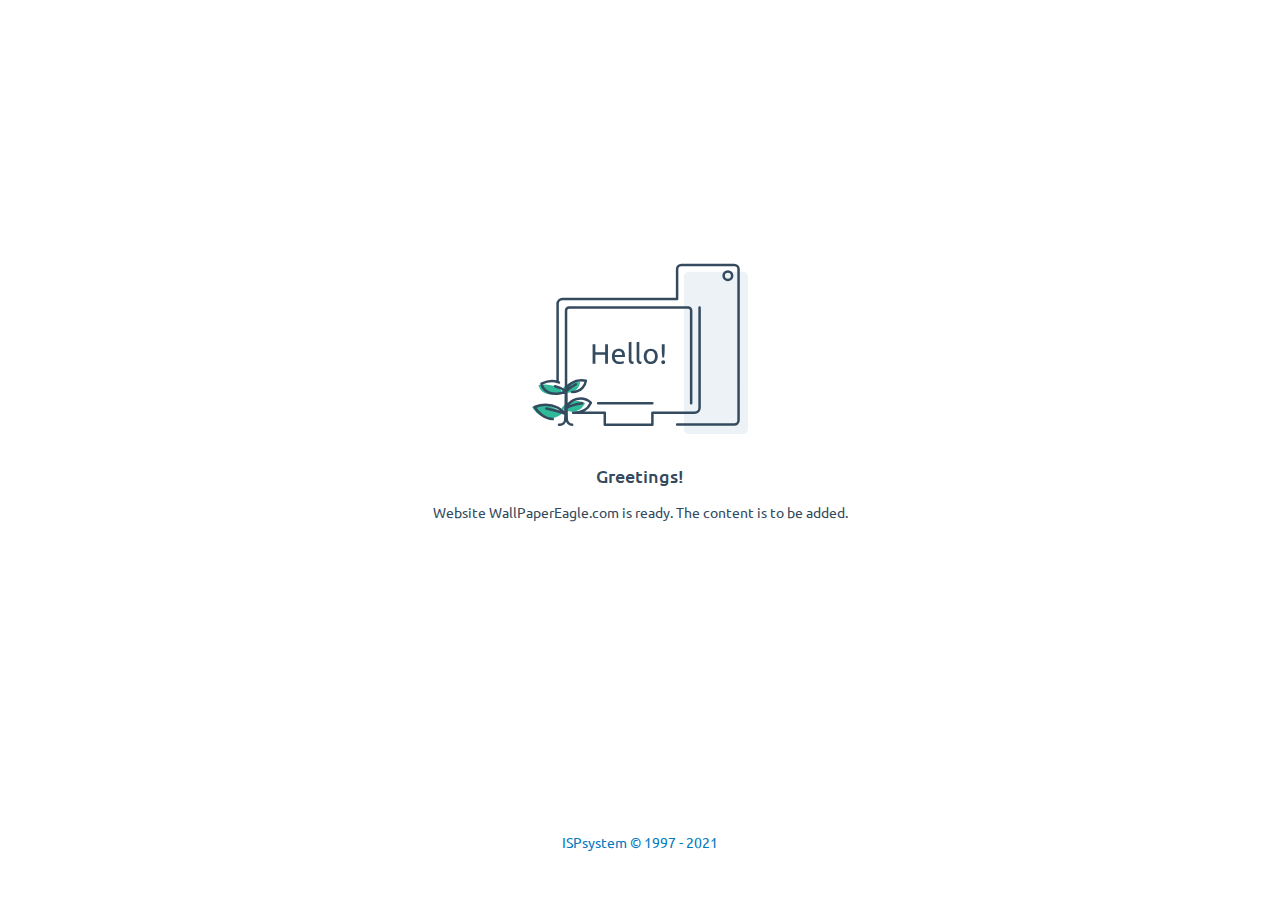
<file: index__.html>
<!DOCTYPE html>
<html>
<head>
  <title>Website WallPaperEagle.com is ready. The content is to be added</title>
  <meta http-equiv="Content-Type" content="text/html; charset=UTF-8">
  <link rel="preconnect" href="https://fonts.googleapis.com">
  <link rel="preconnect" href="https://fonts.gstatic.com" crossorigin>
  <link href="https://fonts.googleapis.com/css2?family=Ubuntu:wght@400;500&display=swap" rel="stylesheet">
  <link rel="icon" type="image/ico" href="data:image/png;base64,
  AAABAAEAEBAAAAEAIABoBAAAFgAAACgAAAAQAAAAIAAAAAEAIAAAAAAAQAQAAAAAAAAAAAAAAAAAAAAAAACs0FZxq89V9avPVv+rz1b/q89W/6vPVv+rz1b/q89W/6vPVv+rz1b/q89W/6vPVv+rz1b/q89W/6vPVfWs0FZxq89V9avPVv+rz1b/q89W/6vPVv+rz1b/q89W/6vPVv+rz1b/q89W/6vPVv+rz1b/q89W/6vPVv+rz1b/q89V9avPVv+rz1b/q89W/6vPVv+rz1b/q89W/6vPVv+rz1b/q89W/6vPVv+rz1b/q89W/6vPVv+rz1b/q89W/6vPVv+rz1b/q89W/8bejf/b6rb/2+q2/9rqtf+w0mH/zeKa/9vqtv/b6rb/2Omy/6vPV/+rz1b/q89W/6vPVv+rz1b/q89W/6vPVv/M4Zj/////////////////yeCS/9josP////////////////+92Xr/q89W/6vPVv+rz1b/q89W/6vPVv+rz1b/s9Nm//7+/v///////////+Luxf++2n3/////////////////1uet/6vPVv+rz1b/q89W/6vPVv+rz1b/q89W/6vPVv/t9dv////////////5/PT/rdBb//j78v///////////+/24P+rz1b/q89W/6vPVv+rz1b/q89W/6vPVv+rz1b/1Oap/////////////////8Dbgf/g7cH////////////+/v7/tdRq/6vPVv+rz1b/q89W/6vPVv+rz1b/q89W/7vYdv/////////////////a6bT/x9+O/////////////////87jnP+rz1b/q89W/6vPVv+rz1b/q89W/6vPVv+rz1b/9fns////////////8/jn/6/RX//9/fv////////////n8c//q89W/6vPVv+rz1b/q89W/6vPVv+rz1b/q89W/9zruv////////////////+41nH/6PLS/////////////P36/67RXf+rz1b/q89W/6vPVv+rz1b/q89W/6vPVv/C3Ib/////////////////zuOe/87jnv/////////////////C3Ib/q89W/6vPVv+rz1b/q89W/6vPVv+rz1b/q89W/6vPVv+rz1b/q89W/6vPVv+rz1b/q89W/6vPVv+rz1b/q89W/6vPVv+rz1b/q89W/6vPVv+rz1b/q89W/6vPVv+rz1b/q89W/6vPVv+rz1b/q89W/6vPVv+rz1b/q89W/6vPVv+rz1b/q89W/6vPVfWrz1b/q89W/6vPVv+rz1b/q89W/6vPVv+rz1b/q89W/6vPVv+rz1b/q89W/6vPVv+rz1b/q89W/6vPVfWs0FZxq89V9avPVv+rz1b/q89W/6vPVv+rz1b/q89W/6vPVv+rz1b/q89W/6vPVv+rz1b/q89W/6vPVfWs0FZxAAAAAAAAAAAAAAAAAAAAAAAAAAAAAAAAAAAAAAAAAAAAAAAAAAAAAAAAAAAAAAAAAAAAAAAAAAAAAAAAAAAAAA==" />
  <style>
    * {
      margin: 0;
      padding: 0;
      box-sizing: border-box;
    }
    body {
      font-family: 'Ubuntu', sans-serif;
      height: 100vh;
      min-height: 600px;
      display: flex;
      flex-direction: column;
      color: #344A5E;
    }
    .central-content {
      display: flex;
      flex-grow: 1;
      flex-shrink: 0;
      flex-direction: column;
      justify-content: center;
      align-items: center;
    }
    .bottom-content {
      height: 116px;
      display: flex;
      justify-content: center;
      align-items: center;
    }
    .caption {
      margin-top: 15px;
      text-align: center;
    }
    .big-text {
      font-weight: 500;
      font-size: 18px;
    }
    .small-text {
      font-size: 14px;
    }
    .ref {
      font-size: 14px;
      color: #0279C0;
      text-decoration: none;
    }
    .ref:hover {
      text-decoration: underline;
    }
    .pic {
      margin-bottom: 15px;
    }
    .b-text_lang_ru {
      display: none;
    }
  </style>
</head>
<body>
  <div class="central-content">
    <svg class="pic" width="216" height="171" viewBox="0 0 216 171" fill="none" xmlns="http://www.w3.org/2000/svg">
      <rect x="151.929" y="8.82831" width="64.0152" height="162.172" rx="5" fill="#ECF2F6"/>
      <path d="M48.2304 119.293C36.0389 117.295 30.8836 124.123 29.8299 127.786L29.8466 129.118C29.9106 134.269 29.9701 139.626 30.0114 144.438L30.0156 144.938L30.0238 145.937C30.0871 153.895 30.7637 160.058 30.6465 160.758H28.8044C28.8797 158.299 28.9668 155.144 29.0521 151.599C29.0613 151.215 29.0705 150.826 29.0797 150.433C29.2269 144.135 29.364 136.762 29.4193 129.926C29.4215 129.656 29.4235 129.386 29.4254 129.118C29.4286 128.671 29.4315 128.227 29.4339 127.786C27.4936 125.122 20.1966 120.226 6.53141 121.958C7.2571 126.731 12.9406 134.988 29.4193 129.926C29.364 136.762 29.2269 144.135 29.0797 150.433C25.4712 145.937 14.6033 138.377 0.000240326 144.105C3.96128 150.655 15.3171 161.324 29.0521 151.599C28.9668 155.144 28.8797 158.299 28.8044 160.758H30.6465C30.7637 160.058 30.0871 153.895 30.0238 145.937C44.1287 152.864 51.1646 144.827 52.9194 139.942C41.7997 134.88 33.0142 140.83 30.0114 144.438C29.9701 139.626 29.9106 134.269 29.8466 129.118C43.1399 132.449 47.6413 123.956 48.2304 119.293Z" fill="#30BA9A"/>
      <path d="M159.149 140.349V47.5027C159.149 45.8459 157.805 44.5027 156.149 44.5027H37.0344C35.3776 44.5027 34.0344 45.8459 34.0344 47.5027V140.349M167.577 44.5027V144.839C167.577 147.6 165.338 149.839 162.577 149.839H120.389V161.706H72.7936V149.839H41.0669C52.0656 149.839 56.7032 144.69 58.6032 140.349C58.7119 140.101 58.8087 139.857 58.8939 139.621C50.1586 132.164 38.409 136.005 34.5079 144.392M145.101 161.611H202.288C204.645 161.611 206.555 159.7 206.555 157.343V6.26768C206.555 3.91071 204.645 2 202.288 2H149.369C147.012 2 145.101 3.9107 145.101 6.26768V35.962H30.606C27.8446 35.962 25.606 38.2006 25.606 40.962V118.968M120.389 140.349H66.1489M34.3325 128.137L34.3147 126.724C35.4364 122.837 40.9243 115.593 53.9023 117.713C53.371 121.905 49.8489 129.015 40.1755 128.937M34.3325 128.137C34.4006 133.602 34.464 139.286 34.5079 144.392M34.3325 128.137C35.9986 126.443 39.4702 123.593 43.9192 121.247M33.7578 129.02C30.6989 129.957 27.993 130.463 25.606 130.634C14.3046 131.44 10.1509 124.721 9.51307 120.54C16.9981 117.297 21.7842 117.737 25.606 118.968M34.5079 144.392L34.5124 144.922M34.5079 144.392C35.5493 143.144 32.2868 145.676 34.5079 144.392ZM33.5161 150.752C33.5063 151.169 33.4965 151.581 33.4867 151.989C33.4461 153.669 33.334 155.267 33.2153 156.753C32.9948 159.511 30.6673 161.706 27.9002 161.706H26.9835M33.5161 150.752C29.528 149.303 21.911 146.915 14.3264 145.412M33.5161 150.752C32.0026 148.872 29.2894 146.488 25.606 144.661C19.9409 141.85 11.9808 140.355 2.56055 144.038C5.46616 148.827 12.1097 155.691 20.7441 156.12M33.5161 150.752C33.5232 150.45 33.5303 150.145 33.5373 149.839C33.6919 143.096 33.8326 135.302 33.8841 128.137M33.8841 128.137C33.8875 127.663 33.8906 127.192 33.8932 126.724M33.8841 128.137C32.8392 127.329 29.1228 124.78 23.0616 123.19M34.5124 144.922L34.5211 145.982C34.5534 150.02 34.6533 153.622 34.7353 156.363C34.8189 159.16 37.3774 161.706 40.1755 161.706M34.5124 144.922C36.8326 143.614 42.5095 141.34 50.1586 140.245M26.9835 119.456C26.5369 119.285 26.0788 119.121 25.606 118.968M200.154 12.6692C200.154 15.0262 198.243 16.9369 195.886 16.9369C193.529 16.9369 191.619 15.0262 191.619 12.6692C191.619 10.3122 193.529 8.40152 195.886 8.40152C198.243 8.40152 200.154 10.3122 200.154 12.6692Z" stroke="#344A5E" stroke-width="2.5" stroke-linecap="round" stroke-linejoin="round"/>
      <path d="M73.156 81.1527H75.9493V100.644H73.156V91.6439H63.3939V100.644H60.6006V81.1527H63.3939V89.2813H73.156V81.1527Z" fill="#344A5E"/>
      <path d="M79.8967 93.3596C79.8967 92.0658 80.0887 90.9408 80.4727 89.9845C80.8566 89.0094 81.3654 88.2031 81.9989 87.5656C82.6324 86.928 83.3619 86.4499 84.1875 86.1311C85.013 85.8123 85.8577 85.6529 86.7216 85.6529C88.7374 85.6529 90.2828 86.2717 91.3579 87.5093C92.433 88.7281 92.9705 90.5939 92.9705 93.1065C92.9705 93.219 92.9705 93.369 92.9705 93.5565C92.9705 93.7253 92.9609 93.8847 92.9417 94.0347H82.69C82.8052 95.5535 83.2564 96.7067 84.0435 97.4943C84.8306 98.2818 86.0593 98.6756 87.7295 98.6756C88.6702 98.6756 89.4573 98.6006 90.0908 98.4506C90.7435 98.2818 91.2331 98.1224 91.5595 97.9724L91.9338 100.166C91.6074 100.335 91.0315 100.513 90.206 100.701C89.3997 100.888 88.4782 100.982 87.4415 100.982C86.136 100.982 85.0034 100.794 84.0435 100.419C83.1028 100.026 82.3253 99.4913 81.7109 98.8162C81.0966 98.1412 80.6358 97.3443 80.3287 96.4255C80.0407 95.4879 79.8967 94.466 79.8967 93.3596ZM90.1772 91.9252C90.1964 90.7439 89.8892 89.7782 89.2557 89.0281C88.6414 88.2594 87.7871 87.875 86.6928 87.875C86.0784 87.875 85.5313 87.9968 85.0514 88.2406C84.5906 88.4656 84.1971 88.7656 83.8707 89.1407C83.5443 89.5157 83.2852 89.9469 83.0932 90.4345C82.9204 90.922 82.8052 91.4189 82.7476 91.9252H90.1772Z" fill="#344A5E"/>
      <path d="M101.31 100.926C99.6589 100.888 98.4878 100.541 97.7967 99.885C97.1055 99.2287 96.76 98.2068 96.76 96.8192V79.2682L99.4381 78.8182V96.3973C99.4381 96.8286 99.4765 97.1849 99.5533 97.4661C99.6301 97.7474 99.7549 97.9724 99.9276 98.1412C100.1 98.3099 100.331 98.4412 100.619 98.535C100.907 98.61 101.262 98.6756 101.684 98.7318L101.31 100.926Z" fill="#344A5E"/>
      <path d="M109.184 100.926C107.533 100.888 106.362 100.541 105.671 99.885C104.98 99.2287 104.634 98.2068 104.634 96.8192V79.2682L107.312 78.8182V96.3973C107.312 96.8286 107.351 97.1849 107.427 97.4661C107.504 97.7474 107.629 97.9724 107.802 98.1412C107.975 98.3099 108.205 98.4412 108.493 98.535C108.781 98.61 109.136 98.6756 109.558 98.7318L109.184 100.926Z" fill="#344A5E"/>
      <path d="M125.784 93.3315C125.784 94.4941 125.611 95.5442 125.265 96.4817C124.92 97.4193 124.43 98.2256 123.797 98.9006C123.182 99.5756 122.443 100.101 121.579 100.476C120.715 100.832 119.775 101.01 118.757 101.01C117.74 101.01 116.799 100.832 115.935 100.476C115.071 100.101 114.322 99.5756 113.689 98.9006C113.075 98.2256 112.595 97.4193 112.249 96.4817C111.904 95.5442 111.731 94.4941 111.731 93.3315C111.731 92.1877 111.904 91.147 112.249 90.2095C112.595 89.2532 113.075 88.4375 113.689 87.7624C114.322 87.0874 115.071 86.5718 115.935 86.2155C116.799 85.8405 117.74 85.6529 118.757 85.6529C119.775 85.6529 120.715 85.8405 121.579 86.2155C122.443 86.5718 123.182 87.0874 123.797 87.7624C124.43 88.4375 124.92 89.2532 125.265 90.2095C125.611 91.147 125.784 92.1877 125.784 93.3315ZM122.99 93.3315C122.99 91.6814 122.606 90.3782 121.838 89.4219C121.09 88.4469 120.063 87.9593 118.757 87.9593C117.452 87.9593 116.415 88.4469 115.647 89.4219C114.898 90.3782 114.524 91.6814 114.524 93.3315C114.524 94.9816 114.898 96.2942 115.647 97.2693C116.415 98.2256 117.452 98.7037 118.757 98.7037C120.063 98.7037 121.09 98.2256 121.838 97.2693C122.606 96.2942 122.99 94.9816 122.99 93.3315Z" fill="#344A5E"/>
      <path d="M132.662 86.4405C132.662 88.0156 132.604 89.45 132.489 90.7439C132.374 92.0189 132.23 93.294 132.057 94.5691H130.387C130.214 93.294 130.07 92.0189 129.955 90.7439C129.839 89.45 129.782 88.0156 129.782 86.4405V81.1527H132.662V86.4405ZM133.151 99.1256C133.151 99.6319 132.978 100.073 132.633 100.448C132.287 100.823 131.817 101.01 131.222 101.01C130.627 101.01 130.156 100.823 129.811 100.448C129.465 100.073 129.292 99.6319 129.292 99.1256C129.292 98.6193 129.465 98.1787 129.811 97.8037C130.156 97.4286 130.627 97.2411 131.222 97.2411C131.817 97.2411 132.287 97.4286 132.633 97.8037C132.978 98.1787 133.151 98.6193 133.151 99.1256Z" fill="#344A5E"/>
    </svg>
    <div class="big-text caption b-text_lang_en">Greetings!</div>
    <div class="big-text caption b-text_lang_ru">Приветствуем!</div>
    <div class="small-text caption b-text_lang_en">Website WallPaperEagle.com is ready. The content is to be added.</div>
    <div class="small-text caption b-text_lang_ru">Сайт WallPaperEagle.com только что создан. Содержимое появится позже.</div>
  </div>
  <div class="bottom-content">
    <a href="http://ispsystem.com/" class="ref" target="_blank" rel="nofolow">ISPsystem © 1997 - 2021</a>
  </div>

  <script type="text/javascript">
    var platformLanguage = navigator && (
      navigator.language ||
	navigator.browserLanguage ||
	navigator.systemLanguage ||
	navigator.userLanguage ||
	null ),
      elemsRU, elemsEN;
    if (platformLanguage.match("ru") && document.getElementsByClassName) {
      elemsRU = document.getElementsByClassName("b-text_lang_ru");
      elemsEN = document.getElementsByClassName("b-text_lang_en");
      var l = elemsEN.length;
      while(l--) {
	elemsEN[l].style.display = "none";
      }
      l = elemsRU.length;
      while(l--) {
	elemsRU[l].style.display = "block";
      }
      document.title = "Сайт WallPaperEagle.com только что создан. Содержимое появится позже";
    }
  </script>
</body>
</html>
</file>
